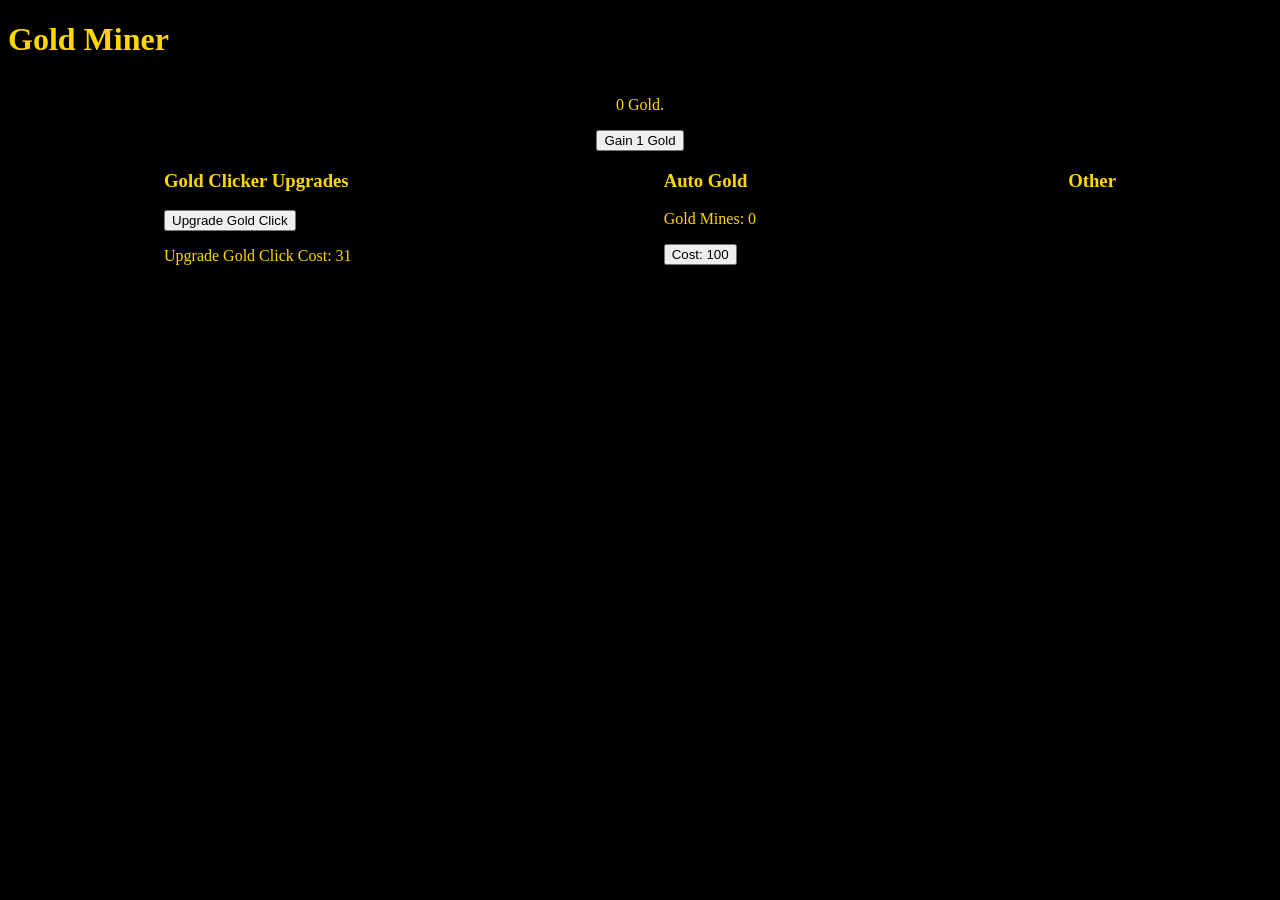
<file: Gold Idle/view/main.html>
<!DOCTYPE html>
<html>
    <head>
        <title>Gold Idle</title>
        <link rel="stylesheet" type="text/css" href="../view/css/main.css" />
    </head>
    <body>
        <h1>Gold Miner</h1>
        <div class="goldArea">
            <p id="gold" class="gold">0 Gold</p>
            <button onclick="goldClick()" id="goldClick" class="goldClick">Gain 1 Gold</button>
        </div>
        <div class="upgradeArea">
            <div class="clickUpgrades">
                <h3>Gold Clicker Upgrades</h3>
                <button onclick="clickUpgrade()">Upgrade Gold Click</button>
                <p>Upgrade Gold Click Cost: <span id="upgradeGoldCost"></span></p>
            </div>
            <div>
                <h3>Auto Gold</h3>
                <div>
                    <p>Gold Mines: <span id="goldMines"></span></p>
                    <button onclick="buyMine()">Cost: <span id="mineCost"></span></button>
                </div>
            </div>
            <div>
                <h3>Other</h3>
            </div>
        </div>
        <script type="text/javascript" src="../scripts/main.js"></script>
    </body>
</html>
</file>
<file: Gold Idle/view/css/main.css>
html {
    color: gold;
    background-color: black;
}

.goldArea {
    display: grid;
    grid-template-columns: auto auto auto;
    grid-template-rows: auto auto;
    justify-items: center;
}

.goldArea p {
    grid-column-start: 2;
}

.goldArea button {
    grid-column-start: 2;
    grid-row-start: 2;
}

.upgradeArea {
    display: flex;
    justify-content: space-around;
}
</file>
